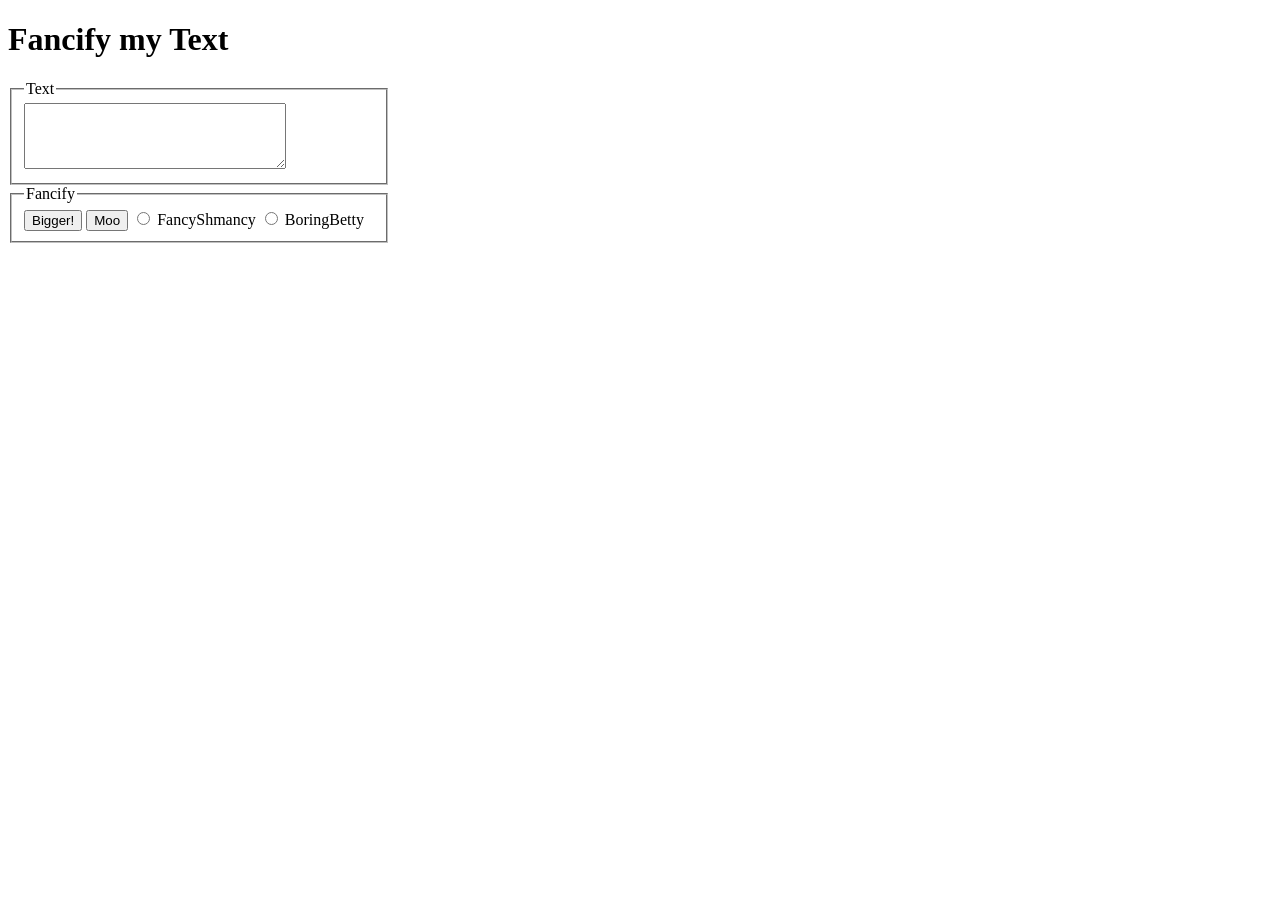
<file: Assignment 5/fancifymytext.html>
<!DOCTYPE html>
<html>
	<head>
		<title>Fancify Shamcify</title>

		<!-- link to your script file here -->
		<script src = "fancifymytext.js" defer></script>
	</head>

	<body>
		<h1>Fancify my Text</h1>
		

		<!-- Your UI controls go here -->
		<fieldset id="textbox"> 
			<legend for="textbox">Text</legend>
			<textarea type="Text" id="text" name="textbox" rows = "4" cols="30"></textarea>
		</fieldset>
		
		<fieldset id="Fancify"> 
			<legend for="Fancify">Fancify</legend>
			<button id="bigger">Bigger!</button>
			<button id="moo">Moo</button>
			
			<input onChange = "boldClick()" type="radio" id="fancy" name="group1">
			<label for="fancy">FancyShmancy</label>
			
			<input type="radio" id="boring" name="group1">
			<label for="boring">BoringBetty</label>
		</fieldset>
	</body>
</html>
</file>
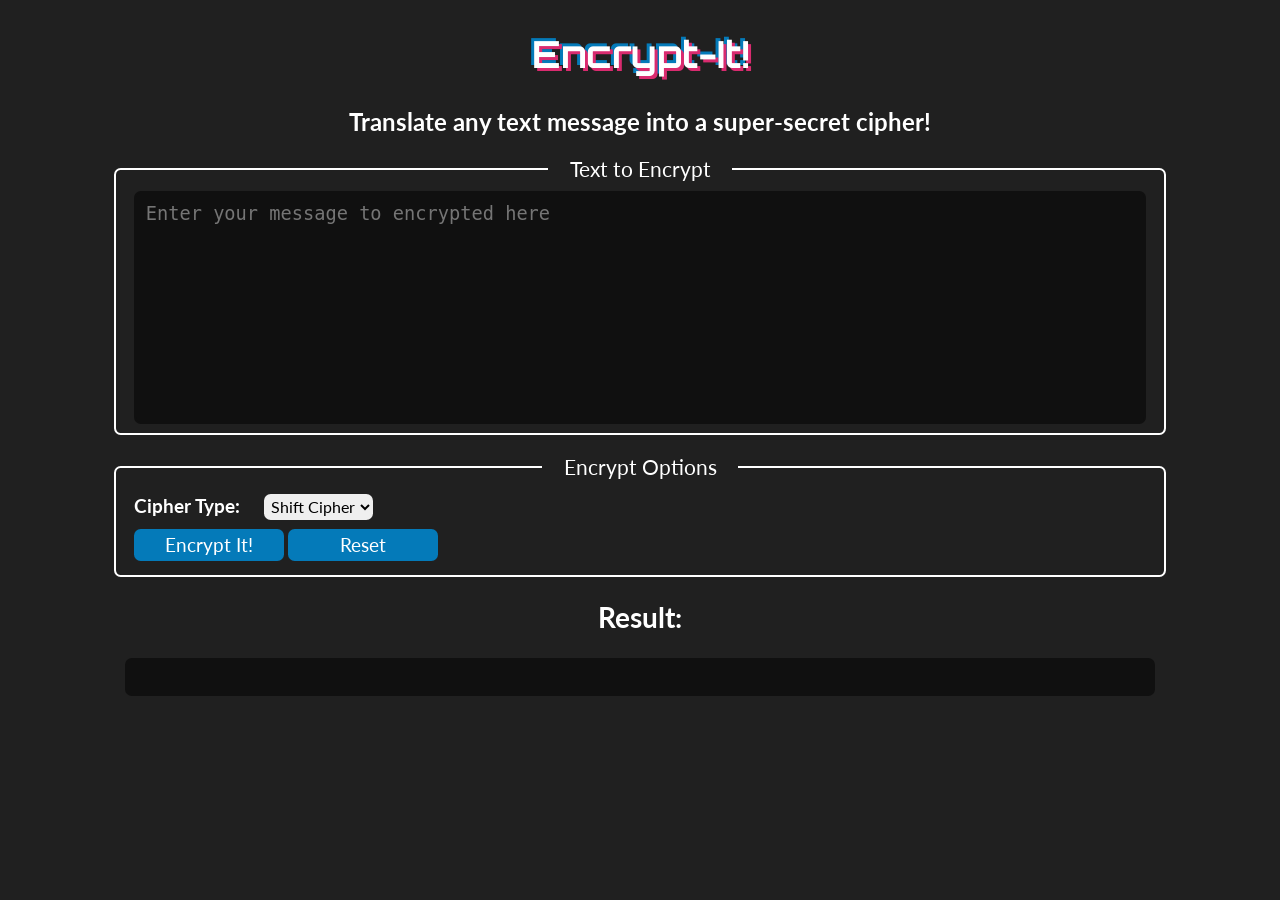
<file: Assignment-6/encrypt-it.html>
<!DOCTYPE>
<html>
  <head>
    <title>Encrypt-It!</title>
    <link rel="stylesheet" href="style.css">
  </head>
    <script src = "encrypt-it.js" defer></script>
  <body>
    <header>
      <h1>Encrypt-It!</h1>
      <h2>Translate any text message into a super-secret cipher!</h2>
    </header>
    <main>
      <fieldset>
        <legend>Text to Encrypt</legend>
        <textarea id="input-text" rows="10" cols="60" 
         placeholder="Enter your message to encrypted here"></textarea>
      </fieldset>
      <fieldset>
        <legend>Encrypt Options</legend>

        <p>
          <strong>Cipher Type: </strong>
          <select id="cipher-type">
            <option value="shift">Shift Cipher</option>
          </select>
        </p>

        <button id="encrypt-it">Encrypt It!</button>
        <button id="reset">Reset</button>
      </fieldset>

      <div id="result-area">
        <h2>Result:</h2>
        <p id="result"></p>
      </div>
    </main>
  </body>
</html>
</file>
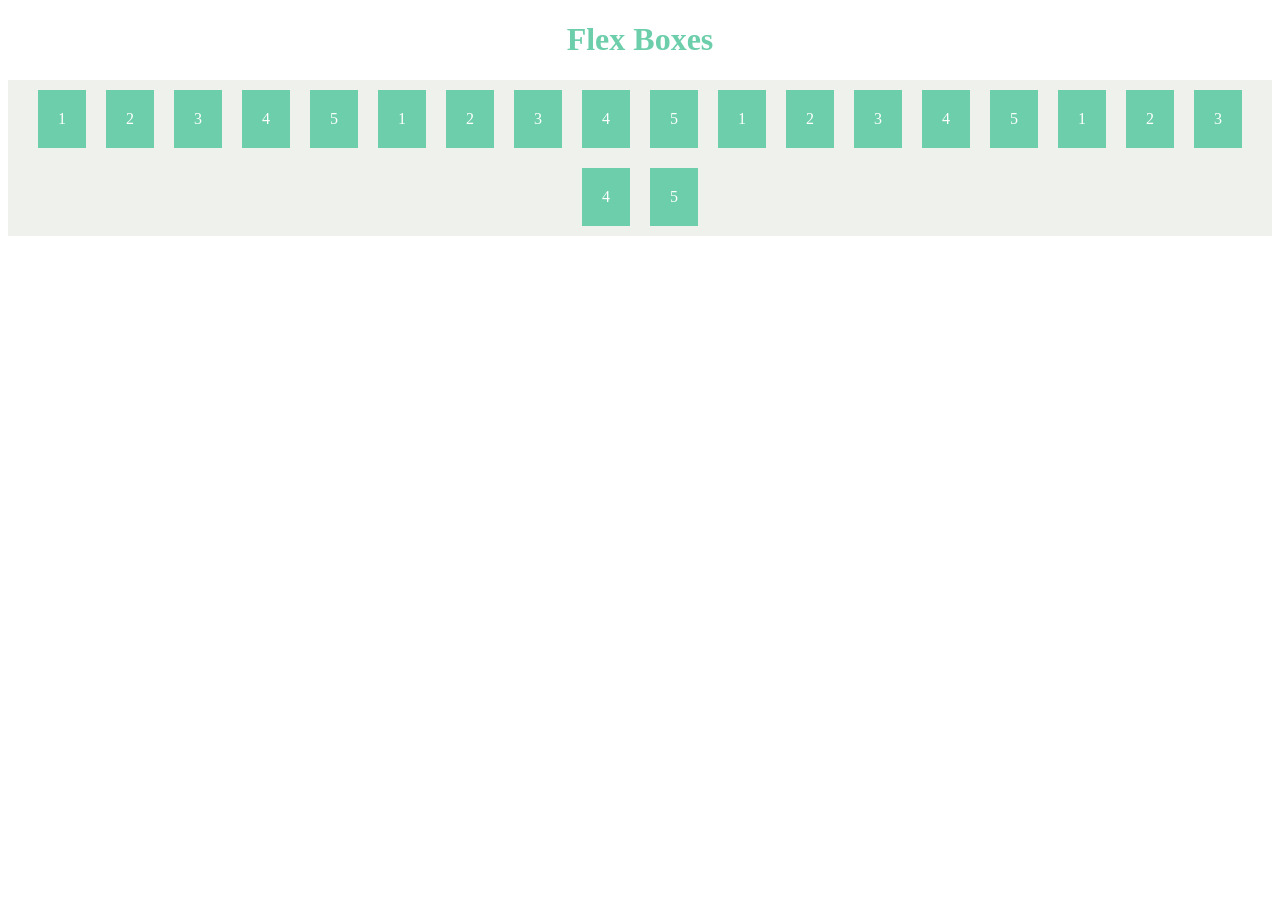
<file: flex boxes/flex.html>
<!DOCTYPE html>
<head>
<html lang="en-US">
<link rel="stylesheet" href="flex.css">
<body>

<h1>Flex Boxes</h1>

<div class="container">
  <div>1</div>
  <div>2</div>
  <div>3</div>
  <div>4</div>
  <div>5</div>

  <div>1</div>
  <div>2</div>
  <div>3</div>
  <div>4</div>
  <div>5</div>

  <div>1</div>
  <div>2</div>
  <div>3</div>
  <div>4</div>
  <div>5</div>

  <div>1</div>
  <div>2</div>
  <div>3</div>
  <div>4</div>
  <div>5</div>
</div>

</body>
</head>
</html>
</file>
<file: Assignment-6/style.css>
/*
 * This is the stylesheet for encrypt-it
 */

@import url('https://fonts.googleapis.com/css?family=Orbitron|Lato');

/* Typography */

body {
  background-color: #202020;
  color: white;
  font-family: "Lato", sans-serif;
}

button, select {
  font-family: "Lato", sans-serif;
}

button, textarea {
  color: white;
}

h1, h2, legend {
  text-align: center;
}

h1 {
  margin: 30px auto;
  font-size: 28pt;
  font-family: "Orbitron", sans-serif;
  /*
   * If you've never seen text-shadow, open up the Inspector and play around
   * with it a bit!
   */
  text-shadow: 3px 3px #d92b6f, -3px -3px #047ab9;
  /*
   * This here sets the header to do the animation defined by the keyframe rule
   * "glitch", and plays it for 1 second when the page loads
   */
  animation: glitch 1s;
}

legend {
  padding: 0 16pt;
  font-size: 16pt;
}

button, strong, textarea, #result-area {
  font-size: 14pt;
}

strong {
  line-height: 26pt;
}

select {
  padding: 2pt;
  margin: 0 14pt;
  font-size: 12pt;
}

/* Fieldset */

button, fieldset, select, textarea, #result {
  border-radius: 5pt;
}

fieldset {
  width: 80%;
  padding: 7pt 14pt;
  border: 1.5pt solid white;
  margin: 14pt auto;
}

textarea {
  width: 100%;
  padding: 7pt;
  border: 2px solid #101010;
  background-color: #101010;
  /*
   * Disable resize and outline (the blue-y border thing you see when you click
   * on interactive elements on a page. Never remove outline if you are not
   * implementing your own CSS for an element's focused state for
   * accessibility!)
   * Read more at:
   * https://developer.mozilla.org/en-US/docs/Web/CSS/outline#Accessibility_concerns
   */
  resize: none;
  outline: none;
  /*
   * A CSS property that changes the border-color smoothly when the textarea
   * changes state. In this case, when the text area is focused
   */
  transition: border-color 0.5s;
}

textarea:focus {
  border-color: #047ab9;
}

#result {
  width: 80%;
  padding: 7pt;
  min-height: 20px;
  margin: 0 auto;
  background-color: #101010;
}

button, select {
  border: none;
}

button {
  min-width: 150px;
  padding: 5px;
  margin: 5px 0;
  background-color: #047ab9;
  cursor: pointer;
  transition: background-color 0.2s;
}

button:hover {
  background-color: #d92b6f;
}

h2, p {
  animation: fade-in-up 0.5s;
  animation-fill-mode: both;
}

p {
  animation-delay: 0.2s;
  margin: 0;
}

/*
 * The keyframes rule defines a CSS animation. It defines what styles
 * the selected elements take on at certain times.
 */
@keyframes glitch {
  /*
   * Keyframes are defined by percentage, the length of the animation
   * is defined in the animation property, see line 42 in h1 ruleset.
   *
   * Since the length of the animation is 1s, 0% is the start time (0s)
   * 15% represents 15% of 1s (0.15s) and so on.
   */
  0% {
    /* heading is hidden at this point */
    opacity: 0;
    text-shadow: none;
  }
  15% {
    /* text-shadow starts small */
    text-shadow: 1px 1px #d92b6f, -1px -1px #047ab9;
  }
  35% {
    /* text-shadow at max expansion */
    text-shadow: 10px 10px #047ab9, -10px -10px #d92b6f;
  }
  65% {
    /* text-shadow squeeze back but over shoots */
    text-shadow: 1px 1px #d92b6f, -1px -1px #047ab9;
  }
  100% {
    /* heading is fully revealed */
    opacity: 1;
    /* text-shadow's final position*/
    text-shadow: 3px 3px #d92b6f, -3px -3px #047ab9;
  }
}

/*
 * A simpler keyframe rule, where 'from' is the same as 0%, and 'to' is the same
 * as 100%
 */
@keyframes fade-in-up {
  from {
    transform: translateY(8pt);
    opacity: 0;
  }
  to {
    transform: none;
    opacity: 1;
  }
}
</file>
<file: flex boxes/flex.css>
h1 {
  text-align: center;
  color: #6cceaa;
}

.container {
  display: flex;
  background-color: #eef1ec;
  padding: 10px;
  flex-direction: row;
  justify-content: center;
  gap: 20px;
  flex-wrap: wrap;
  
}

.container > div {
  background-color: #6cceaa;
  color: white;
  padding: 20px;
  text-align: center;

}
</file>
